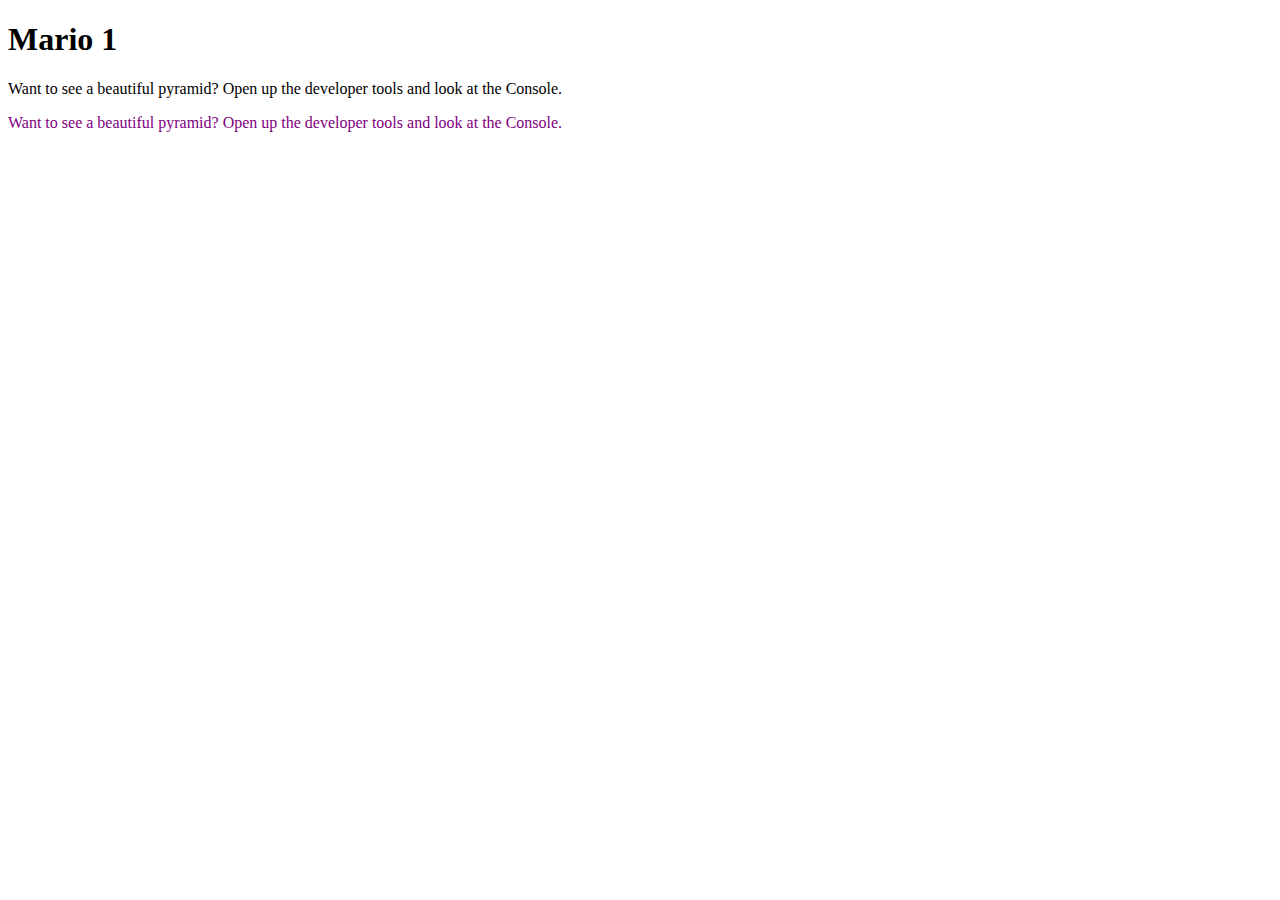
<file: mario.html>
<!DOCTYPE html>
<html>
<head>
   
</head>
<body>
    <h1>Mario 1</h1>
    <p color='purple'>
        Want to see a beautiful pyramid?
        Open up the developer tools and look at the Console.
    </p>
	<font color="purple"> Want to see a beautiful pyramid?
        Open up the developer tools and look at the Console.</font>
	<div id = 'pyramide'>
	
	</div>
	 <script src="mario.js"></script>
</body>
</html>
</file>
